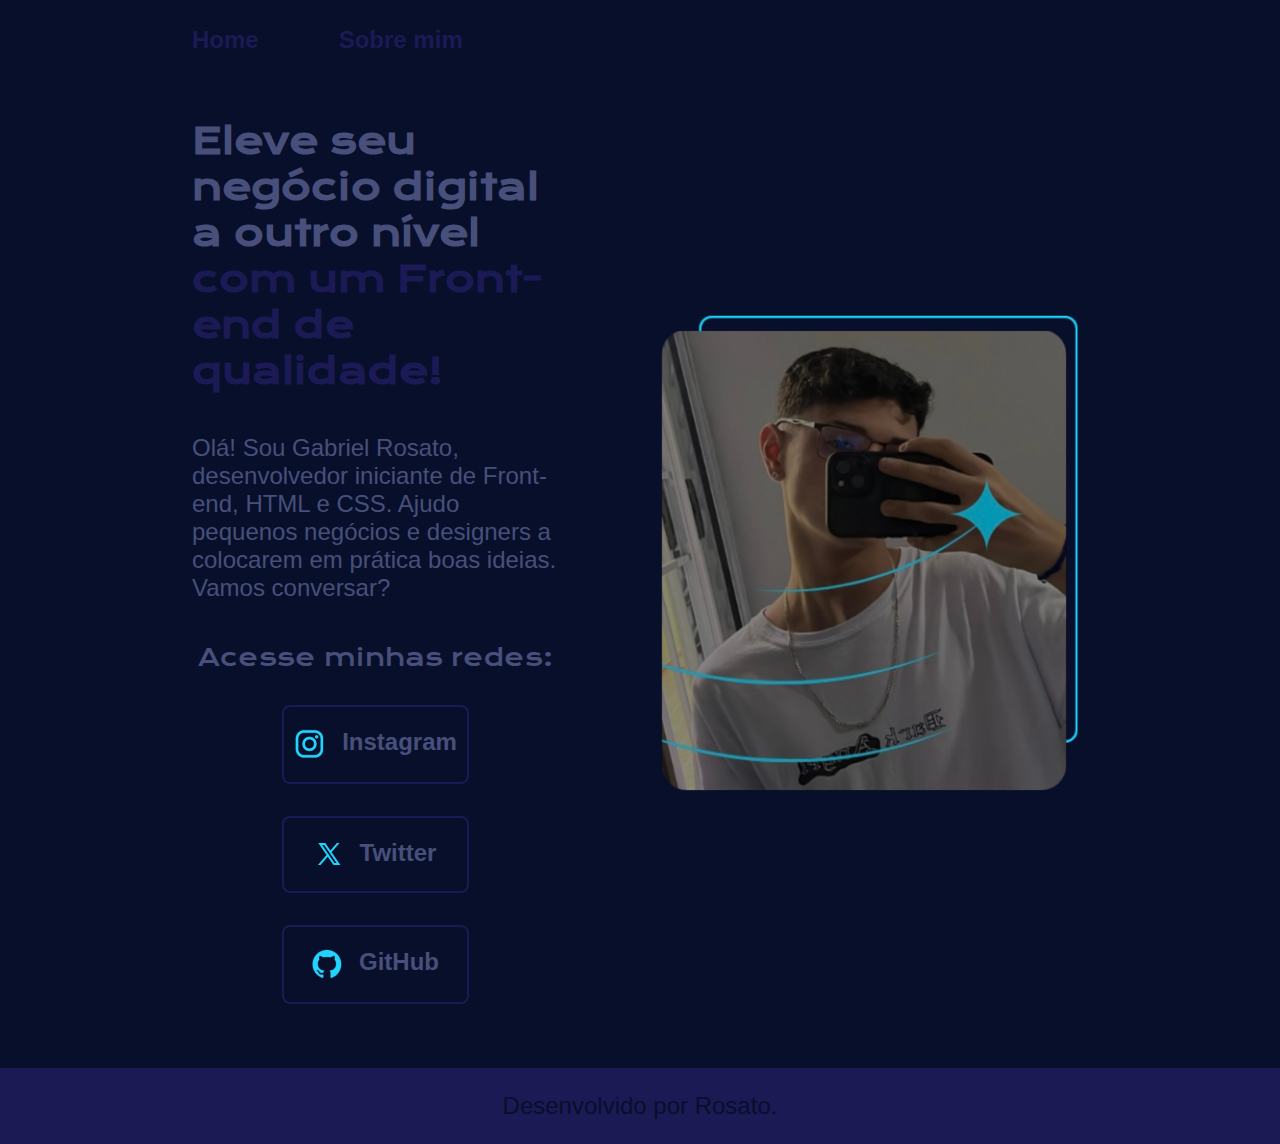
<file: index.html>
<!DOCTYPE html>
<html lang="pt-br">
<head>
    <meta charset="UTF-8">
    <meta http-equiv="X-UA-Compatible" content="IE=edge">
    <meta name="viewport" content="width=device-width, initial-scale=1.0">
    <title>Sobre mim ROSATO</title>
    <link rel="stylesheet" href="style.css">
</head>
<body>
    <header class="cabecalho">
        <nav class="cabecalho__menu">
            <a class="cabecalho__menu__link" href="index.html">Home</a>
            <a class="cabecalho__menu__link" href="about.html">Sobre mim</a>
        </nav>
    </header>
    <main class="apresentacao">
        <section class="apresentacao__conteudo">
            <h1 class="apresentacao__conteudo__titulo">Eleve seu negócio digital a outro nível <strong class="titulo-destaque"> com um Front-end de qualidade!</strong></h1>
            <p class="apresentacao__conteudo__texto">Olá! Sou Gabriel Rosato, desenvolvedor iniciante de Front-end, HTML e CSS. Ajudo pequenos negócios e designers a colocarem em prática boas ideias. Vamos conversar?</p>
            <div class="apresentacao__links">
                <h2 class=apresentacao__conteudo__redes>Acesse minhas redes:</h2>
                <a class="apresentacao__links__navegacao" href="https://instagram.com/rsst2k/">
                    <img src="instagram.png" alt="Logo Instagram"> Instagram
                </a>
                <a class="apresentacao__links__navegacao" href="https://twitter.com/rosatx_">
                    <img src="twitter-novo.png" alt="Logo Twitter"> Twitter
                </a>
                <a class="apresentacao__links__navegacao" href="https://github.com/rsst2k">
                    <img src="Logo Github.png" alt="Logo GitHub"> GitHub
                </a>
            </div>
        </section>
        <img class="imagem" src="eu.png" alt="Foto Homem">
    </main>
    <footer class="rodape">
        <p>Desenvolvido por Rosato.</p>
    </footer>
</body>
</html>
</file>
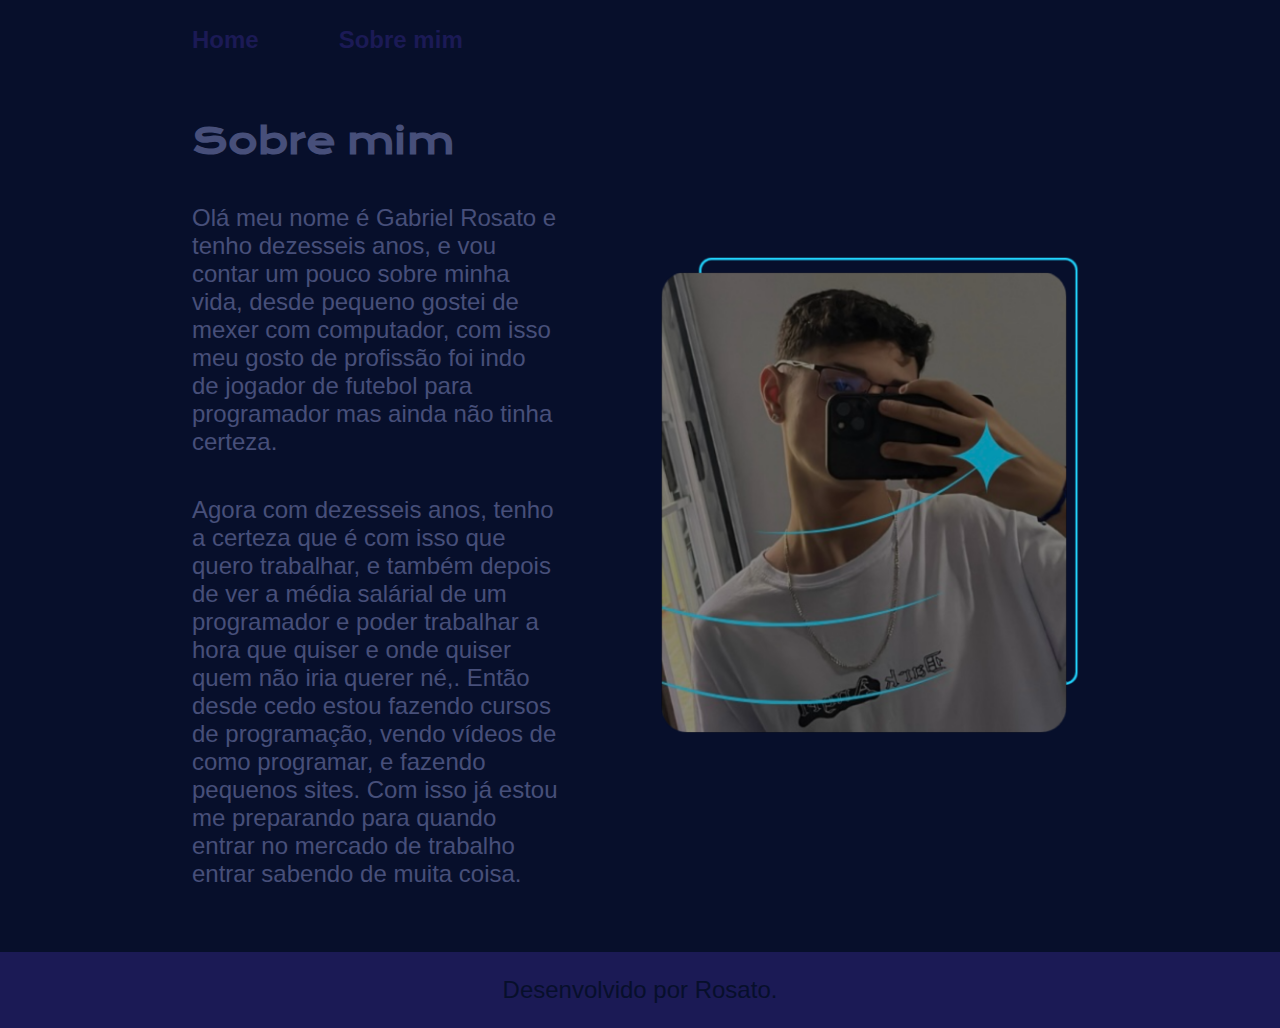
<file: about.html>
<!DOCTYPE html>
<html lang="pt-br">
<head>
    <meta charset="UTF-8">
    <meta name="viewport" content="width=device-width, initial-scale=1.0">
    <title>Sobre mim</title>
    <link rel="stylesheet" href="style.css">
</head>
<body>
    <header class="cabecalho">
        <nav class="cabecalho__menu">
            <a class="cabecalho__menu__link" href="index.html">Home</a>
            <a class="cabecalho__menu__link" href="about.html">Sobre mim</a>
        </nav>
    </header>
    <main class="apresentacao">
        <section class="apresentacao__conteudo">
            <h1 class="apresentacao__conteudo__titulo">Sobre mim</h1>
            <p class="apresentacao__conteudo__texto">Olá meu nome é Gabriel Rosato e tenho dezesseis anos, e vou contar um pouco sobre minha vida, desde pequeno gostei de mexer com computador, com isso meu gosto de profissão foi indo de jogador de futebol para programador mas ainda não tinha certeza.
            </p>
            <p class="apresentacao__conteudo__texto">Agora com dezesseis anos, tenho a certeza que é com isso que quero trabalhar, e também depois de ver a média salárial de um programador e poder trabalhar a hora que quiser e onde quiser quem não iria querer né,. Então desde cedo estou fazendo cursos de programação, vendo vídeos de como programar, e fazendo pequenos sites. Com isso já estou me preparando para quando entrar no mercado de trabalho entrar sabendo de muita coisa.</p>
        </section>
        <img class="imagem" src="eu.png" alt="Foto Homem">
    </main>
    <footer class="rodape">
        <p>Desenvolvido por Rosato.</p>
    </footer>
</body>
</html>
</file>
<file: style.css>
@import url('https://fonts.googleapis.com/css2?family=Krona+One&family=Montserrat&display=swap');
@import url('https://fonts.googleapis.com/css2?family=Montserrat:ital,wght@0,600;1,600&display=swap');

:root{
    --cor-primaria: #070F2B;
    --cor-secundaria: #474F7A;
    --cor-terciaria: #1B1A55;
    --cor-hover: #535C91;

    --fonte-primaria: "Krona One", sans-serif;
    --fonte-secundaria: "Montseraat", sans-serif;
}

* {
    margin: 0;
    padding: 0;
}

body {
    box-sizing: border-box;
    background-color: var(--cor-primaria);
    color: var(--cor-secundaria);
}

.titulo-destaque {
    color: var(--cor-terciaria);
}

.apresentacao {
    padding: 5% 15%;
    display: flex;
    align-items: center;
    justify-content: space-between;
    gap: 82px;
}

.apresentacao__conteudo{
    width: 50%;
    display: flex;
    flex-direction: column;
    gap: 40px;
}

.apresentacao__conteudo__titulo{
    font-size: 2.25rem;
    font-family: var(--fonte-primaria);
}

.apresentacao__conteudo__texto{
    font-size: 1.5rem;
    font-family: var(--fonte-secundaria);
}

.apresentacao__links{
    display: flex;
    flex-direction: column;
    justify-content: space-between;
    align-items: center;
    gap: 32px;
}

.apresentacao__links__navegacao{
    width: 50%;
    text-align: center;
    border-radius: 8px;
    font-size: 1.5rem;
    font-weight: 600;
    padding: 21.5px 0;
    text-decoration: none;
    color: var(--cor-secundaria);
    font-family: var(--fonte-secundaria);
    border: 2px solid var(--cor-terciaria);
    display: flex;
    justify-content: center;
    gap: 16px;
}

.apresentacao__conteudo__redes{
    font-family: var(--fonte-primaria);
    text-align: center;
    font-weight: 400;
    font-size: 1.5rem;
}

.apresentacao__links__link:hover{
    background-color: var(--cor-hover);
}

.rodape {
    text-align: center;
    font-family: var(--fonte-secundaria);
    font-weight: 400;
    font-size: 1.5rem;
    background-color: var(--cor-terciaria);
    color: var(--cor-primaria);
    padding: 24px;
}

.cabecalho__menu__link{
    font-family: var(--fonte-secundaria);
    font-size: 1.5rem;
    font-weight: 600;
    color: var(--cor-terciaria);
    text-decoration: none;
}

.cabecalho{
    padding: 2% 0 0 15%;
}

.cabecalho__menu{
    display: flex;
    gap: 80px;
}

.imagem{
    width: 50%;
}

@media (max-width: 1200px) {

    .cabecalho{
        padding: 10%;
    }

    .cabecalho__menu{
        justify-content: center;
    }

    .apresentacao{
        flex-direction: column-reverse;
        padding: 5%;
    }

    .apresentacao__conteudo{
        width: auto;
    }
}
</file>
